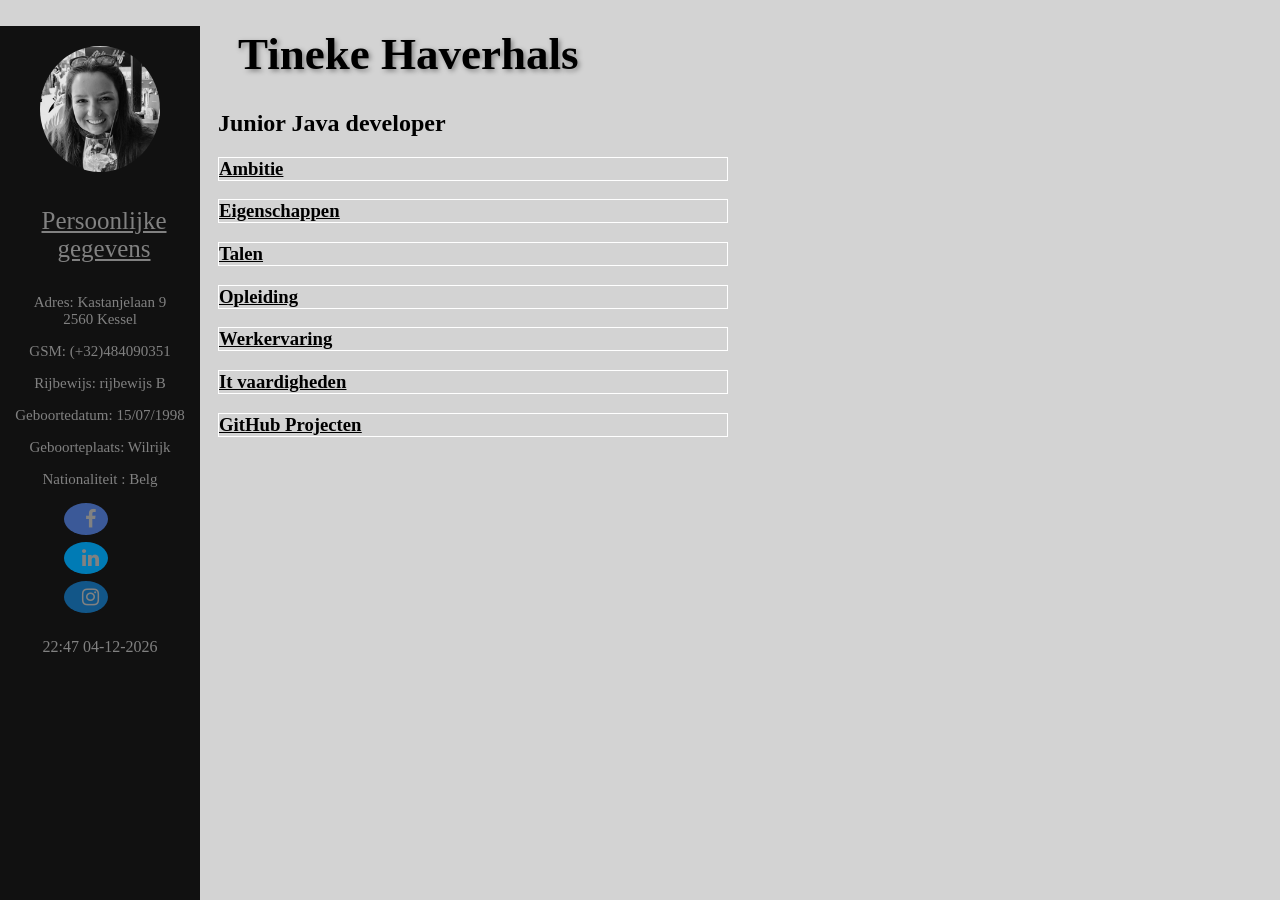
<file: index.html>
<!DOCTYPE html>
<html>
<link rel="STYLESHEET" href="css.css" type="text/css">
<link rel="stylesheet" href="https://cdnjs.cloudflare.com/ajax/libs/font-awesome/4.7.0/css/font-awesome.min.css">

<head>
    <title>Tineke Haverhals</title>
</head>

<body>
    <div class="navigation">
        <img src="images/tineke.png" alt="foto_tineke">

        <p id="underline">Persoonlijke gegevens</p>
        <p>Adres: Kastanjelaan 9
            <br> 2560 Kessel</p>
        <p>GSM: (+32)484090351</p>
        <p>Rijbewijs: rijbewijs B</p>
        <p>Geboortedatum: 15/07/1998</p>
        <p>Geboorteplaats: Wilrijk</p>
        <p>Nationaliteit : Belg</p>

        <a href="https://www.facebook.com/tineke.haverhals/" class="fa fa-facebook"></a>
        <a href="https://www.linkedin.com/in/tineke-haverhals-6851821aa/" class="fa fa-linkedin"></a>
        <a href="https://www.instagram.com/tineke_haverhals/" class="fa fa-instagram"></a>
        <br>

        <SCRIPT TYPE="text/javascript" LANGUAGE="JavaScript">
            var nu = new Date();
            var uren = nu.getHours();
            var uren2 = ((uren < 10) ? "0" : "") + uren;
            var minuten = nu.getMinutes();
            var minuten2 = ((minuten < 10) ? ":0" : ":") + minuten;


            var tijdweergave = uren2 + minuten2

            document.write(tijdweergave);
        </SCRIPT>

        <SCRIPT TYPE="text/javascript" LANGUAGE="JavaScript">
            var nu = new Date();
            var dag = nu.getDate();
            var dag2 = ((dag < 10) ? "0" : "") + dag;
            var maand = nu.getMonth() + 1;
            var maand2 = ((maand < 10) ? "0" : "") + maand;
            var jaar = nu.getYear();
            var jaar4 = ((jaar < 1900) ? (jaar + 1900) : (jaar));

            document.write(dag2 + "-" + maand2 + "-" + jaar4);
        </SCRIPT>
    </div>

    <div id="style">

        <h1>Tineke Haverhals</h1>
        <h2>Junior Java developer</h2>

        <h3 onclick="myFunction()">Ambitie</h3>


        <p id="demo"></p>

        <script>
            function myFunction() {
                document.getElementById("demo").innerHTML = " Sinds mijn opleiding multimedia, is mijn passie voor IT gegroeid. Tijdens de opleiding kregen we een basis mee en besloot ik om hier dieper op in te gaan. Een JAVA opleiding was de volgende stap om mijn kennis te verbreden. Nu is het tijd om mijn kennis om te zetten in de praktijk. Ik kijk er naar uit om een leerrijke ervaring op te doen.";
            }
        </script>

        <h3><a href="pages/properites.html">Eigenschappen</a></h3>
        <h3><a href="pages/language.html">Talen</a></h3>
        <h3><a href="pages/study.html">Opleiding</a></h3>
        <h3><a href="pages/work.html">Werkervaring</a></h3>
        <h3><a href="pages/skills.html">It vaardigheden</a></h3>
        <h3><a href="pages/github.html">GitHub Projecten</a></h3>


    </div>





</body>

</html>
</file>
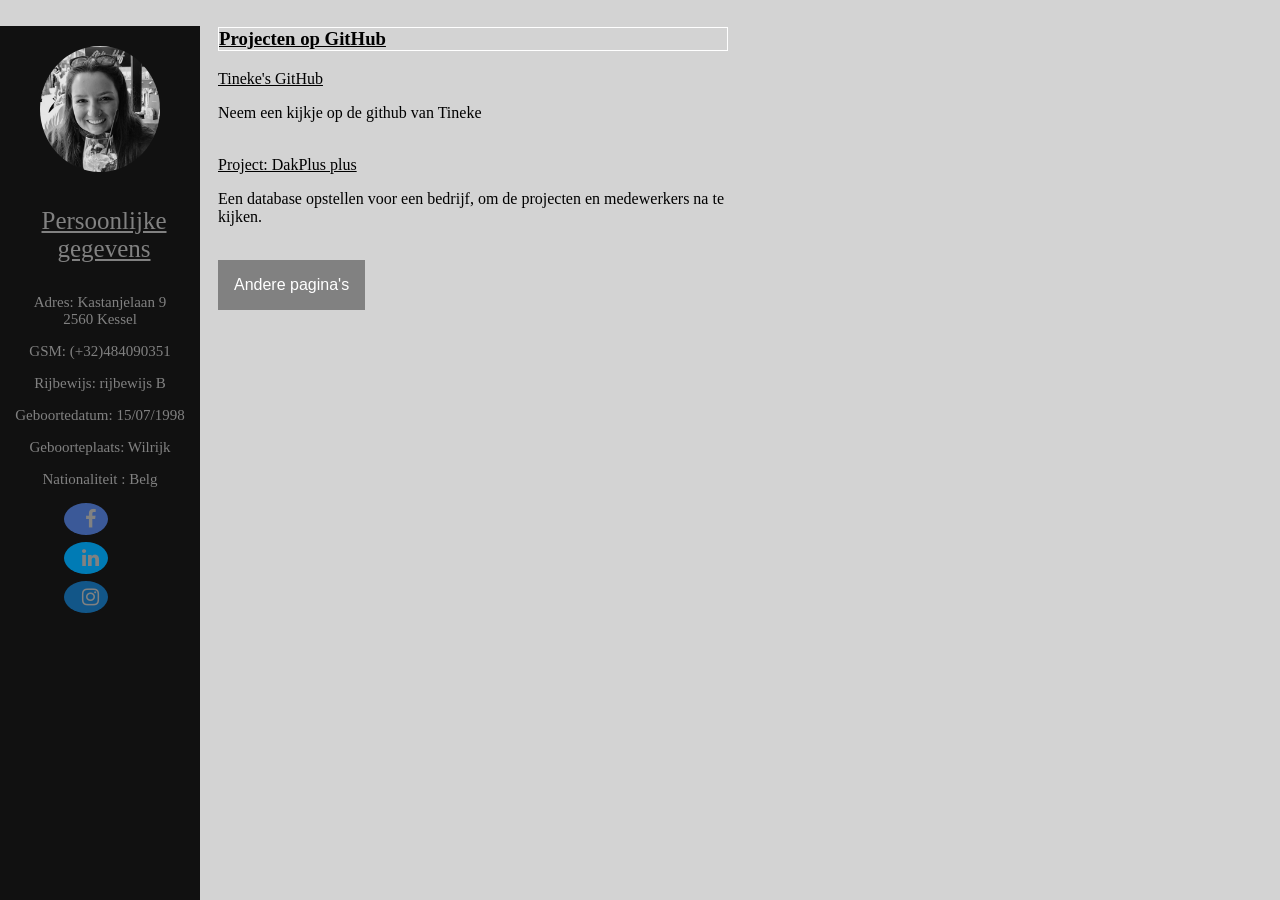
<file: pages/github.html>
<!DOCTYPE html>
<html>
<link rel="STYLESHEET" href="../css.css" type="text/css">
<link rel="stylesheet" href="https://cdnjs.cloudflare.com/ajax/libs/font-awesome/4.7.0/css/font-awesome.min.css">

<head>
    <title>Tineke Haverhals</title>
</head>

<body>
    <div class="navigation">
        <img src="../images/tineke.png" alt="foto_tineke">

        <p id="underline">Persoonlijke gegevens</p>
        <p>Adres: Kastanjelaan 9
            <br> 2560 Kessel</p>
        <p>GSM: (+32)484090351</p>
        <p>Rijbewijs: rijbewijs B</p>
        <p>Geboortedatum: 15/07/1998</p>
        <p>Geboorteplaats: Wilrijk</p>
        <p>Nationaliteit : Belg</p>

        <a href="https://www.facebook.com/tineke.haverhals/" class="fa fa-facebook"></a>
        <a href="https://www.linkedin.com/in/tineke-haverhals-6851821aa/" class="fa fa-linkedin"></a>
        <a href="https://www.instagram.com/tineke_haverhals/" class="fa fa-instagram"></a>
    </div>

    <div id="style2">

        <h3>Projecten op GitHub </h3>

        <a href="https://github.com/TinekeHaverhals" title="Tineke's GitHub" id="github">Tineke's GitHub</a>
        <p>Neem een kijkje op de github van Tineke </p>
        <br>

        <a href="https://github.com/TinekeHaverhals/DakPlusPlus_2" title="DakPlusPlus" id="github">Project: DakPlus plus</a>
        <p> Een database opstellen voor een bedrijf, om de projecten en medewerkers na te kijken.
        </p>
        <br>

        <div class="dropdown">
            <button id="myBtn" class="dropbtn">Andere pagina's</button>
            <div id="myDropdown" class="dropdown-content">
                <a href="../index.html">Home</a>
                <a href="../pages/properties.html">Eigenschappen</a>
                <a href="../pages/language.html">Talen</a>
                <a href="../pages/study.html">Opleiding</a>
                <a href="../pages/work.html">Werkervaring</a>
                <a href="../pages/skills.html">IT vaardigheden</a>

            </div>
        </div>

        <script>
            document.getElementById("myBtn").onclick = function () {
                myFunction()
            };


            function myFunction() {
                document.getElementById("myDropdown").classList.toggle("show");
            }
        </script>

    </div>





</body>

</html>
</file>
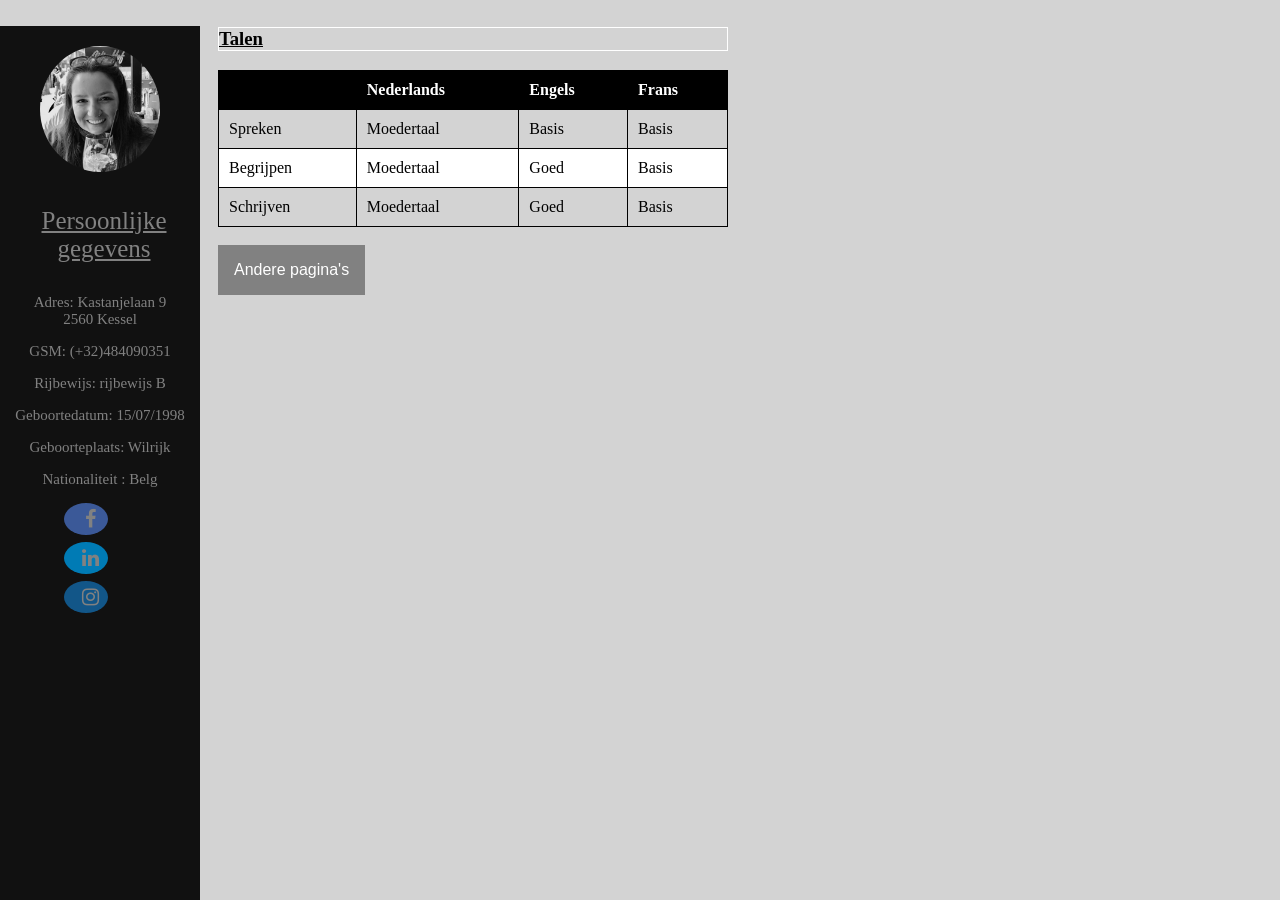
<file: pages/language.html>
<!DOCTYPE html>
<html>
<link rel="STYLESHEET" href="../css.css" type="text/css">
<link rel="stylesheet" href="https://cdnjs.cloudflare.com/ajax/libs/font-awesome/4.7.0/css/font-awesome.min.css">

<head>
    <title>Tineke Haverhals</title>
</head>

<body>
    <div class="navigation">
        <img src="../images/tineke.png" alt="foto_tineke">

        <p id="underline">Persoonlijke gegevens</p>
        <p>Adres: Kastanjelaan 9
            <br> 2560 Kessel</p>
        <p>GSM: (+32)484090351</p>
        <p>Rijbewijs: rijbewijs B</p>
        <p>Geboortedatum: 15/07/1998</p>
        <p>Geboorteplaats: Wilrijk</p>
        <p>Nationaliteit : Belg</p>


        <a href="https://www.facebook.com/tineke.haverhals/" class="fa fa-facebook"></a>
        <a href="https://www.linkedin.com/in/tineke-haverhals-6851821aa/" class="fa fa-linkedin"></a>
        <a href="https://www.instagram.com/tineke_haverhals/" class="fa fa-instagram"></a>
    </div>
    <div id="style2">
        <h3>Talen </h3>
        <table id="languages">
            <tr>
                <th></th>
                <th>Nederlands</th>
                <th>Engels</th>
                <th>Frans</th>

            </tr>
            <tr>
                <td>Spreken</td>
                <td>Moedertaal</td>
                <td>Basis</td>
                <td>Basis</td>
            </tr>
            <tr>
                <td>Begrijpen</td>
                <td>Moedertaal</td>
                <td>Goed</td>
                <td>Basis</td>

            </tr>
            <tr>
                <td>Schrijven</td>
                <td>Moedertaal</td>
                <td>Goed</td>
                <td>Basis</td>

            </tr>
        </table>
        <br>
        <div class="dropdown">
            <button id="myBtn" class="dropbtn">Andere pagina's</button>
            <div id="myDropdown" class="dropdown-content">
                <a href="../index.html">Home</a>
                <a href="../pages/properties.html">Eigenschappen</a>
                <a href="../pages/study.html">Opleiding</a>
                <a href="../pages/work.html">Werkervaring</a>
                <a href="../pages/skills.html">IT vaardigheden</a>
                <a href="../pages/github.html">GitHub</a>

            </div>
        </div>

        <script>
            document.getElementById("myBtn").onclick = function () {
                myFunction()
            };


            function myFunction() {
                document.getElementById("myDropdown").classList.toggle("show");
            }
        </script>


    </div>

</body>

</html>
</file>
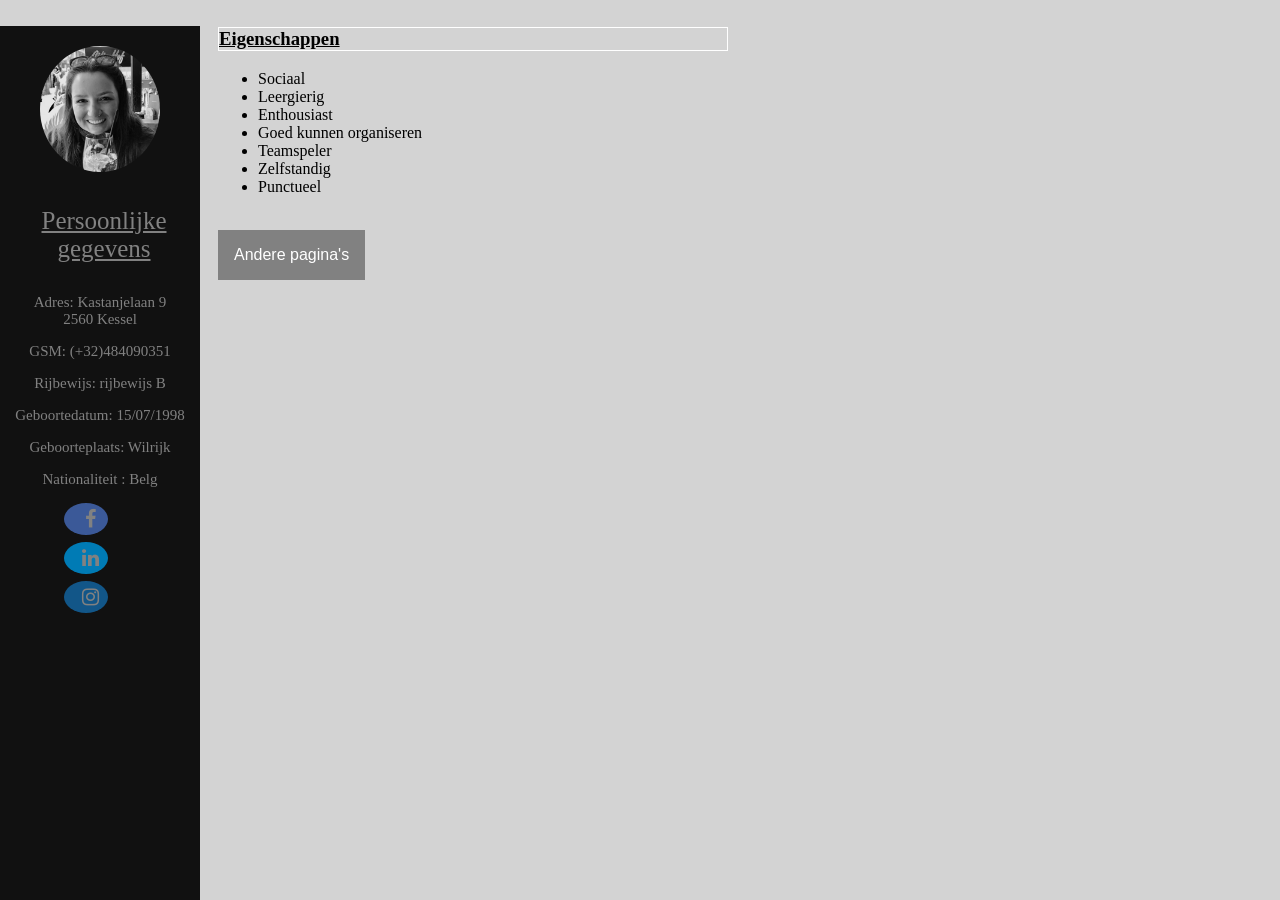
<file: pages/properites.html>
<!DOCTYPE html>
<html>
<link rel="STYLESHEET" href="../css.css" type="text/css">
<link rel="stylesheet" href="https://cdnjs.cloudflare.com/ajax/libs/font-awesome/4.7.0/css/font-awesome.min.css">

<head>
    <title>Tineke Haverhals</title>
</head>

<body>
    <div class="navigation">
        <img src="../images/tineke.png" alt="foto_tineke">

        <p id="underline">Persoonlijke gegevens</p>
        <p>Adres: Kastanjelaan 9
            <br> 2560 Kessel</p>
        <p>GSM: (+32)484090351</p>
        <p>Rijbewijs: rijbewijs B</p>
        <p>Geboortedatum: 15/07/1998</p>
        <p>Geboorteplaats: Wilrijk</p>
        <p>Nationaliteit : Belg</p>

        <a href="https://www.facebook.com/tineke.haverhals/" class="fa fa-facebook"></a>
        <a href="https://www.linkedin.com/in/tineke-haverhals-6851821aa/" class="fa fa-linkedin"></a>
        <a href="https://www.instagram.com/tineke_haverhals/" class="fa fa-instagram"></a>
    </div>

    <div id="style2">
        <h3> Eigenschappen</h3>
        <ul>
            <li>Sociaal </li>
            <li>Leergierig </li>
            <li>Enthousiast </li>
            <li>Goed kunnen organiseren</li>
            <li>Teamspeler</li>
            <li>Zelfstandig</li>
            <li>Punctueel</li>
        </ul>

        <br>
        <div class="dropdown">
            <button id="myBtn" class="dropbtn">Andere pagina's</button>
            <div id="myDropdown" class="dropdown-content">
                <a href="../index.html">Home</a>
                <a href="../pages/language.html">Talen</a>
                <a href="../pages/study.html">Opleiding</a>
                <a href="../pages/work.html">Werkervaring</a>
                <a href="../pages/skills.html">IT vaardigheden</a>
                <a href="../pages/github.html">GitHub</a>

            </div>
        </div>

        <script>
            document.getElementById("myBtn").onclick = function () {
                myFunction()
            };


            function myFunction() {
                document.getElementById("myDropdown").classList.toggle("show");
            }
        </script>


    </div>

</body>

</html>
</file>
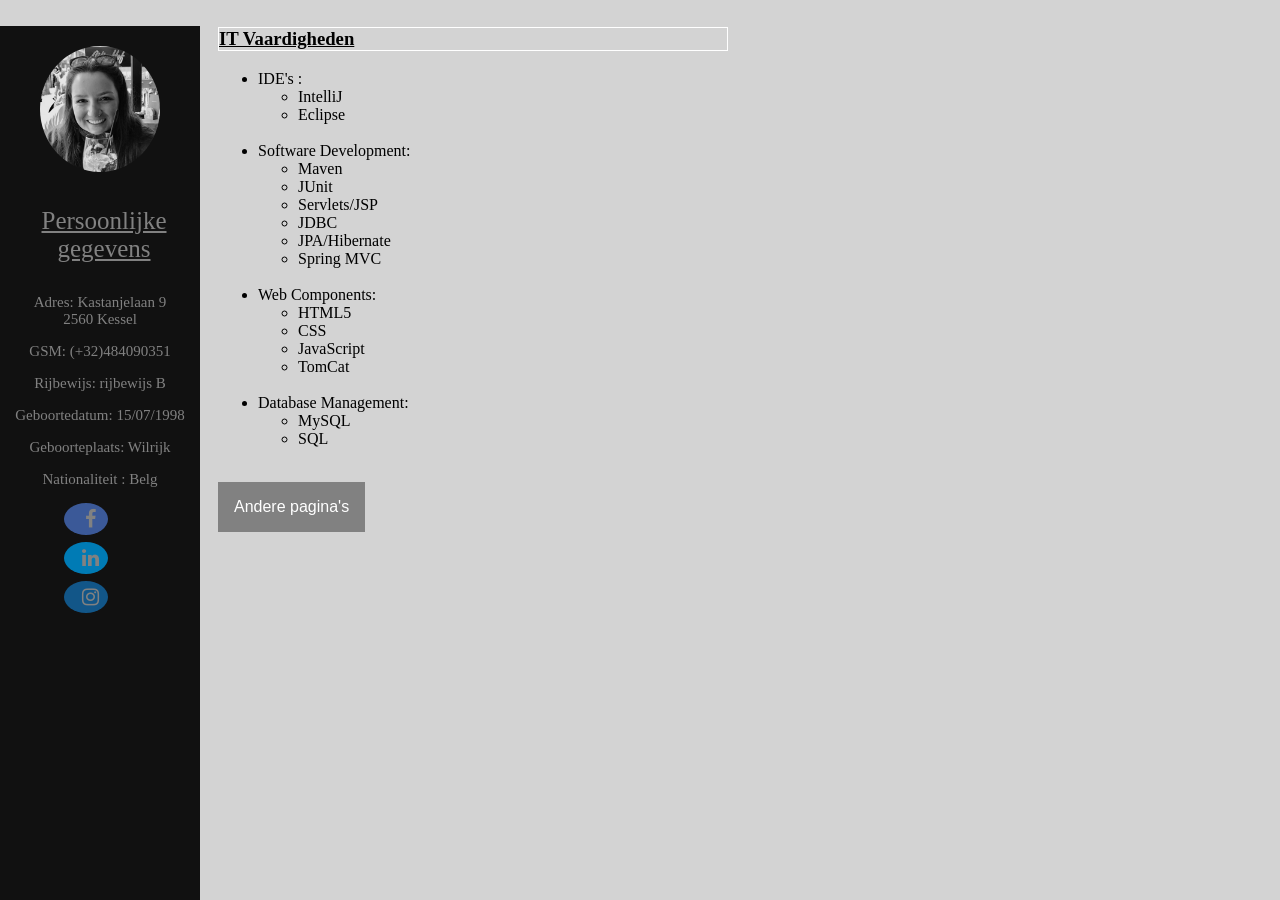
<file: pages/skills.html>
<!DOCTYPE html>
<html>
<link rel="STYLESHEET" href="../css.css" type="text/css">
<link rel="stylesheet" href="https://cdnjs.cloudflare.com/ajax/libs/font-awesome/4.7.0/css/font-awesome.min.css">

<head>
    <title>Tineke Haverhals</title>
</head>

<body>
    <div class="navigation">
        <img src="../images/tineke.png" alt="foto_tineke">

        <p id="underline">Persoonlijke gegevens</p>
        <p>Adres: Kastanjelaan 9
            <br> 2560 Kessel</p>
        <p>GSM: (+32)484090351</p>
        <p>Rijbewijs: rijbewijs B</p>
        <p>Geboortedatum: 15/07/1998</p>
        <p>Geboorteplaats: Wilrijk</p>
        <p>Nationaliteit : Belg</p>


        <a href="https://www.facebook.com/tineke.haverhals/" class="fa fa-facebook"></a>
        <a href="https://www.linkedin.com/in/tineke-haverhals-6851821aa/" class="fa fa-linkedin"></a>
        <a href="https://www.instagram.com/tineke_haverhals/" class="fa fa-instagram"></a>
    </div>
    <div id="style2">


        <h3> IT Vaardigheden</h3>
        <ul>
            <li>IDE's :</li>
            <ul>
                <li>IntelliJ</li>
                <li>Eclipse</li>
            </ul>
            <br>
            <li>Software Development: </li>
            <ul>
                <li>Maven</li>
                <li>JUnit</li>
                <li>Servlets/JSP</li>
                <li>JDBC</li>
                <li>JPA/Hibernate</li>
                <li>Spring MVC</li>
            </ul>
            <br>
            <li>Web Components: </li>
            <ul>
                <li>HTML5</li>
                <li>CSS</li>
                <li>JavaScript</li>
                <li>TomCat</li>
            </ul>
            <br>
            <li>Database Management: </li>
            <ul>
                <li>MySQL</li>
                <li>SQL</li>

            </ul>
        </ul>
        <br>
        <div class="dropdown">
            <button id="myBtn" class="dropbtn">Andere pagina's</button>
            <div id="myDropdown" class="dropdown-content">
                <a href="../index.html">Home</a>
                <a href="../pages/properties.html">Eigenschappen</a>
                <a href="../pages/language.html">Talen</a>
                <a href="../pages/study.html">Opleiding</a>
                <a href="../pages/work.html">Werkervaring</a>
                <a href="../pages/github.html">GitHub</a>
            </div>
        </div>

        <script>
            document.getElementById("myBtn").onclick = function () {
                myFunction()
            };


            function myFunction() {
                document.getElementById("myDropdown").classList.toggle("show");
            }
        </script>

    </div>

</body>

</html>
</file>
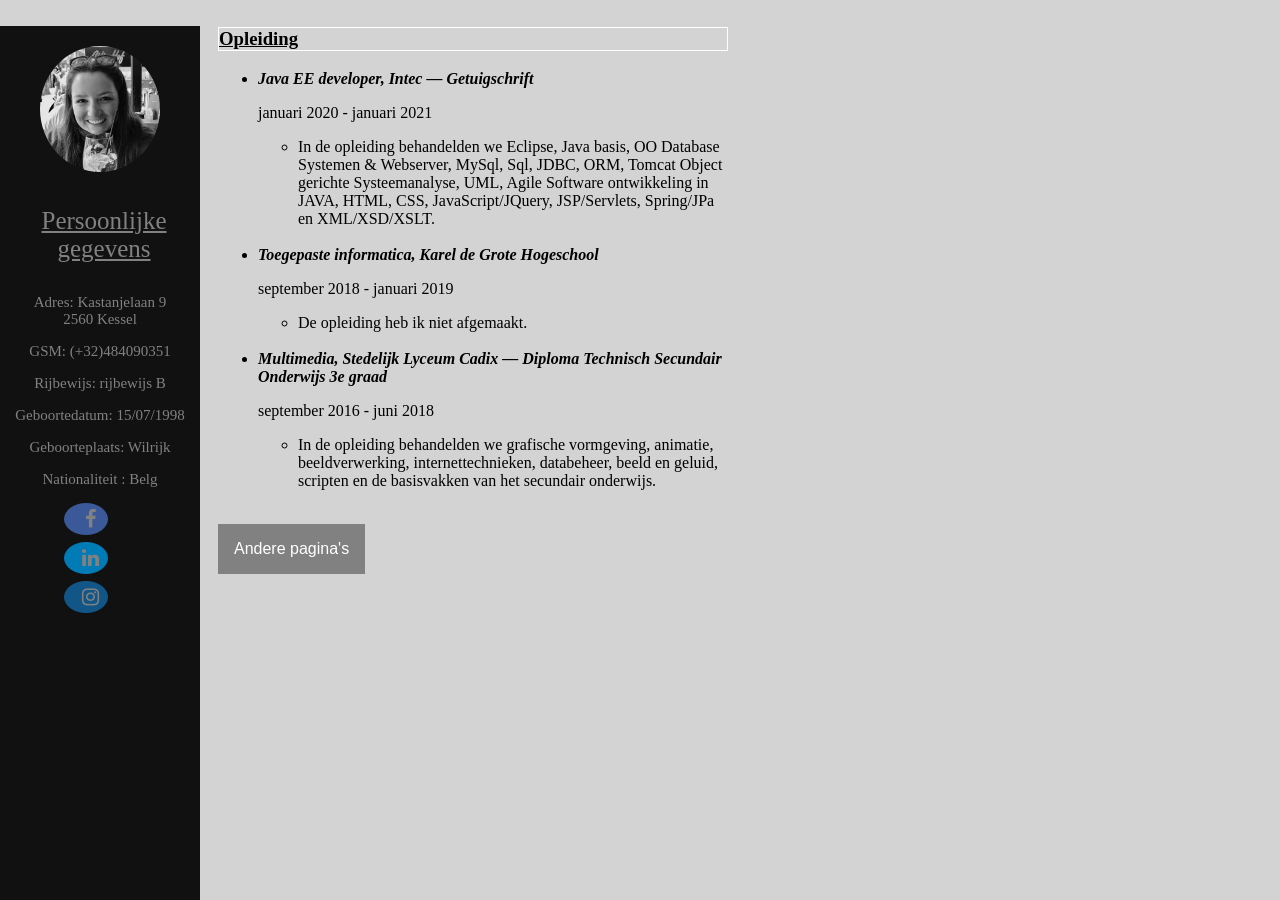
<file: pages/study.html>
<!DOCTYPE html>
<html>
<link rel="STYLESHEET" href="../css.css" type="text/css">
<link rel="stylesheet" href="https://cdnjs.cloudflare.com/ajax/libs/font-awesome/4.7.0/css/font-awesome.min.css">

<head>
    <title>Tineke Haverhals</title>
</head>

<body>
    <div class="navigation">
        <img src="../images/tineke.png" alt="foto_tineke">

        <p id="underline">Persoonlijke gegevens</p>
        <p>Adres: Kastanjelaan 9
            <br> 2560 Kessel</p>
        <p>GSM: (+32)484090351</p>
        <p>Rijbewijs: rijbewijs B</p>
        <p>Geboortedatum: 15/07/1998</p>
        <p>Geboorteplaats: Wilrijk</p>
        <p>Nationaliteit : Belg</p>


        <a href="https://www.facebook.com/tineke.haverhals/" class="fa fa-facebook"></a>
        <a href="https://www.linkedin.com/in/tineke-haverhals-6851821aa/" class="fa fa-linkedin"></a>
        <a href="https://www.instagram.com/tineke_haverhals/" class="fa fa-instagram"></a>
    </div>
    <div id="style2">
        <h3>Opleiding</h3>
        <ul>
            <li id="Name_study">Java EE developer, Intec — Getuigschrift</li>
            <p>januari 2020 - januari 2021</p>
            <ul>
                <li>In de opleiding behandelden we Eclipse, Java basis, OO Database Systemen &amp; Webserver, MySql, Sql, JDBC, ORM, Tomcat Object gerichte Systeemanalyse, UML, Agile Software ontwikkeling in JAVA, HTML, CSS, JavaScript/JQuery, JSP/Servlets, Spring/JPa en XML/XSD/XSLT.</li>
            </ul>
            <br>
            <li id="Name_study">Toegepaste informatica, Karel de Grote Hogeschool</li>
            <p>september 2018 - januari 2019</p>
            <ul>
                <li>De opleiding heb ik niet afgemaakt.</li>
            </ul>
            <br>
            <li id="Name_study">Multimedia, Stedelijk Lyceum Cadix — Diploma Technisch Secundair Onderwijs 3e graad</li>
            <p>september 2016 - juni 2018</p>
            <ul>
                <li>In de opleiding behandelden we grafische vormgeving, animatie, beeldverwerking, internettechnieken, databeheer, beeld en geluid, scripten en de basisvakken van het secundair onderwijs.</li>
            </ul>
        </ul>
        <br>
        <div class="dropdown">
            <button id="myBtn" class="dropbtn">Andere pagina's</button>
            <div id="myDropdown" class="dropdown-content">
                <a href="../index.html">Home</a>
                <a href="../pages/properties.html">Eigenschappen</a>
                <a href="../pages/language.html">Talen</a>
                <a href="../pages/work.html">Werkervaring</a>
                <a href="../pages/skills.html">IT vaardigheden</a>
                <a href="../pages/github.html">GitHub</a>


            </div>
        </div>

        <script>
            document.getElementById("myBtn").onclick = function () {
                myFunction()
            };


            function myFunction() {
                document.getElementById("myDropdown").classList.toggle("show");
            }
        </script>

    </div>

</body>

</html>
</file>
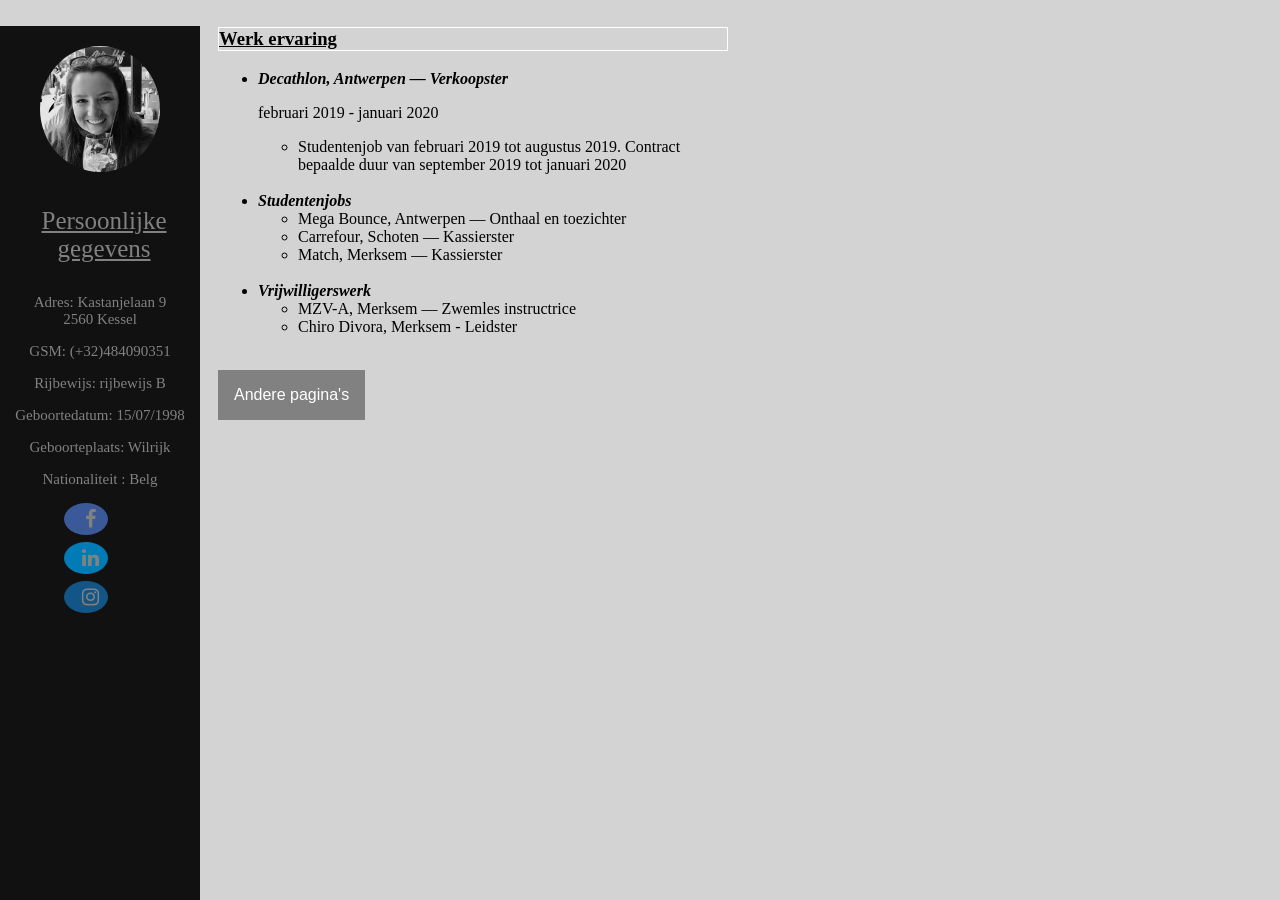
<file: pages/work.html>
<!DOCTYPE html>
<html>
<link rel="STYLESHEET" href="../css.css" type="text/css">
<link rel="stylesheet" href="https://cdnjs.cloudflare.com/ajax/libs/font-awesome/4.7.0/css/font-awesome.min.css">

<head>
    <title>Tineke Haverhals</title>
</head>

<body>
    <div class="navigation">
        <img src="../images/tineke.png" alt="foto_tineke">

        <p id="underline">Persoonlijke gegevens</p>
        <p>Adres: Kastanjelaan 9
            <br> 2560 Kessel</p>
        <p>GSM: (+32)484090351</p>
        <p>Rijbewijs: rijbewijs B</p>
        <p>Geboortedatum: 15/07/1998</p>
        <p>Geboorteplaats: Wilrijk</p>
        <p>Nationaliteit : Belg</p>


        <a href="https://www.facebook.com/tineke.haverhals/" class="fa fa-facebook"></a>
        <a href="https://www.linkedin.com/in/tineke-haverhals-6851821aa/" class="fa fa-linkedin"></a>
        <a href="https://www.instagram.com/tineke_haverhals/" class="fa fa-instagram"></a>
    </div>

    <div id="style2">
        <h3>Werk ervaring </h3>

        <ul>
            <li id="Name_work">Decathlon, Antwerpen — Verkoopster</li>
            <p>februari 2019 - januari 2020</p>
            <ul>
                <li>Studentenjob van februari 2019 tot augustus 2019. Contract bepaalde duur van september 2019 tot januari 2020</li>
            </ul>
            <br>
            <li id="Name_study">Studentenjobs</li>

            <ul>
                <li>Mega Bounce, Antwerpen — Onthaal en toezichter</li>
                <li>Carrefour, Schoten — Kassierster</li>
                <li>Match, Merksem — Kassierster</li>
            </ul>
            <br>
            <li id="Name_study">Vrijwilligerswerk</li>

            <ul>
                <li>MZV-A, Merksem — Zwemles instructrice</li>
                <li>Chiro Divora, Merksem - Leidster</li>
            </ul>
        </ul>
        <br>
        <div class="dropdown">
            <button id="myBtn" class="dropbtn">Andere pagina's</button>
            <div id="myDropdown" class="dropdown-content">
                <a href="../index.html">Home</a>
                <a href="../pages/properties.html">Eigenschappen</a>
                <a href="../pages/language.html">Talen</a>
                <a href="../pages/study.html">Opleiding</a>
                <a href="../pages/skills.html">IT vaardigheden</a>
                <a href="../pages/github.html">GitHub</a>
            </div>
        </div>

        <script>
            document.getElementById("myBtn").onclick = function () {
                myFunction()
            };


            function myFunction() {
                document.getElementById("myDropdown").classList.toggle("show");
            }
        </script>

    </div>

</body>

</html>
</file>
<file: css.css>
body {
      margin-top: -1%;
      background-color: lightgray;
      max-width: 800px;
  }
  
  #style {
      margin-left: 210px;
      margin-right: 10%;
  }
  
  #style2 {
      margin-left: 210px;
      margin-right: 10%;
      margin-top: 5%;
  }
  
  .navigation {
      margin-top: 2%;
      height: 100%;
      width: 200px;
      position: fixed;
      z-index: 1;
      top: 0;
      left: 0;
      background-color: #111;
      overflow-x: hidden;
      padding-top: 20px;
      color: #818181;
      text-align: center;
  }
  
  .navigation a {
      padding: 6px 8px 6px 16px;
      text-decoration: none;
      font-size: 20px;
      color: #818181;
      display: block;
      text-align: center;
  }
  
  .navigation p {
      font-size: 15px;
  }
  
  .navigation a:hover {
      color: #f1f1f1;
  }
  
  #underline {
      padding: 6px 8px 6px 16px;
      text-decoration: underline;
      font-size: 25px;
      color: #818181;
      display: block;
      text-align: center;
  }
  
  img {
      border-radius: 50%;
      max-width: 60%;
      height: auto;
  }
  
  h1 {
      font-family: fantasy;
      margin-left: 20px;
      font-size: 45px;
      text-shadow: 2px 2px 5px #818181;
      color: black;
      padding-top: 2%;
  }
  
  h2 {
      font-weight: 900;
  }
  
  h3 {
      border: 1px solid;
      border-color: white;
      text-decoration: underline;
  }
  
  a {
      color: black;
  }
  
  h4 {
      font-size: 15px;
      font-weight: normal;
  }
  
  #Name_study {
      font-style: oblique;
      font-weight: bold;
  }
  
  #Name_work {
      font-style: oblique;
      font-weight: bold;
  }
  
  table {
      width: 100%;
  }
  
  table,
  th,
  td {
      border: 1px solid black;
      border-collapse: collapse;
  }
  
  th,
  td {
      padding: 10px;
      text-align: left;
  }
  
  #languages tr:nth-child(even) {
      background-color: lightgray;
  }
  
  #languages tr:nth-child(odd) {
      background-color: white;
  }
  
  #languages th {
      background-color: black;
      color: white;
  }
  
  .fa {
      padding: 20px;
      font-size: 30px;
      width: 20px;
      text-align: center;
      text-decoration: none;
      margin: 7px 5px;
      border-radius: 50%;
  }
  
  .fa:hover {
      opacity: 0.9;
  }
  
  .fa-facebook {
      margin-left: 32%;
      background: #3B5998;
      color: white;
  }
  
  .fa-linkedin {
      margin-left: 32%;
      background: #007bb5;
      color: white;
  }
  
  .fa-instagram {
      background: #125688;
      color: white;
      margin-left: 32%;
  }
  
  .dropbtn {
      background-color: #818181;
      color: white;
      padding: 16px;
      font-size: 16px;
      border: none;
      cursor: pointer;
  }
  
  .dropbtn:hover,
  .dropbtn:focus {
      background-color: #f1f1f1;
  }
  
  .dropdown {
      position: relative;
      display: inline-block;
  }
  
  .dropdown-content {
      display: none;
      position: absolute;
      background-color: #f9f9f9;
      min-width: 160px;
      overflow: auto;
      box-shadow: 0px 8px 16px 0px rgba(0, 0, 0, 0.2);
  }
  
  .dropdown-content a {
      color: black;
      padding: 12px 16px;
      text-decoration: none;
      display: block;
  }
  
  .dropdown-content a:hover {
      background-color: #f1f1f1
  }
  
  .show {
      display: block;
  }
</file>
